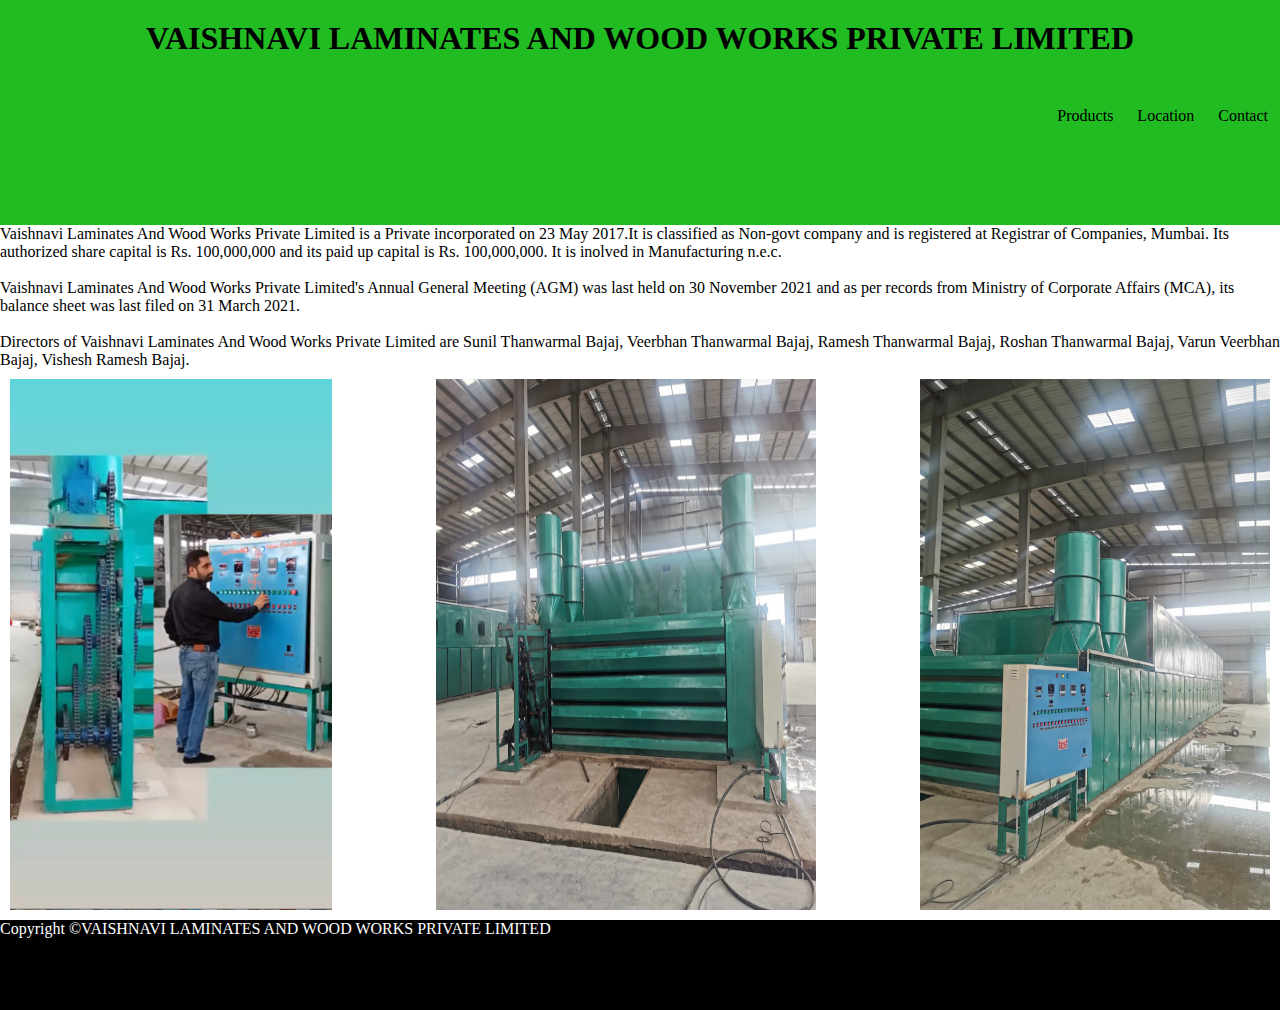
<file: index.html>
<!DOCTYPE html>
<html lang="en">

<head>
    <meta charset="UTF-8">
    <meta http-equiv="X-UA-Compatible" content="IE=edge">
    <meta name="viewport" content="width=device-width, initial-scale=1.0">
    <title>VAISHNAVI LAMINATES AND WOOD WORKS PRIVATE LIMITED</title>
    <link rel="stylesheet" href="style.css">

</head>

<body>
    <header>
        <h1>VAISHNAVI LAMINATES AND WOOD WORKS PRIVATE LIMITED</h1>
        <nav>
            <ul>
                <li><a href="Products.html">Products</a></li>
                <li><a href="Location.html">Location</a></li>
                <li><a href="Contact.html">Contact</a></li>
                
            </ul>
        </nav>
    </header>
    <main>
        <div class="container">
            <div class="information">

                Vaishnavi Laminates And Wood Works Private Limited is a Private incorporated on 23 May 2017.It is
                classified as Non-govt company and is registered at Registrar of Companies, Mumbai. Its authorized share
                capital is Rs. 100,000,000 and its paid up capital is Rs. 100,000,000. It is inolved in Manufacturing
                n.e.c.
                <br>
                <br>
                Vaishnavi Laminates And Wood Works Private Limited's Annual General Meeting (AGM) was last held on 30
                November 2021 and as per records from Ministry of Corporate Affairs (MCA), its balance sheet was last
                filed on 31 March 2021.
                <br>
                <br>
                Directors of Vaishnavi Laminates And Wood Works Private Limited are Sunil Thanwarmal Bajaj, Veerbhan
                Thanwarmal Bajaj, Ramesh Thanwarmal Bajaj, Roshan Thanwarmal Bajaj, Varun Veerbhan Bajaj, Vishesh Ramesh
                Bajaj.



            </div>
            <div class="images">
                <img src="img.png" alt="" width="322px">

                <img src="img2.png" alt="" width="380px">

                <img src="img3.png" alt="" width="350px">

            </div>
        </div>
    </main>
    <footer>
        Copyright &copy;VAISHNAVI LAMINATES AND WOOD WORKS PRIVATE LIMITED
    </footer>
</body>
</html>
</file>
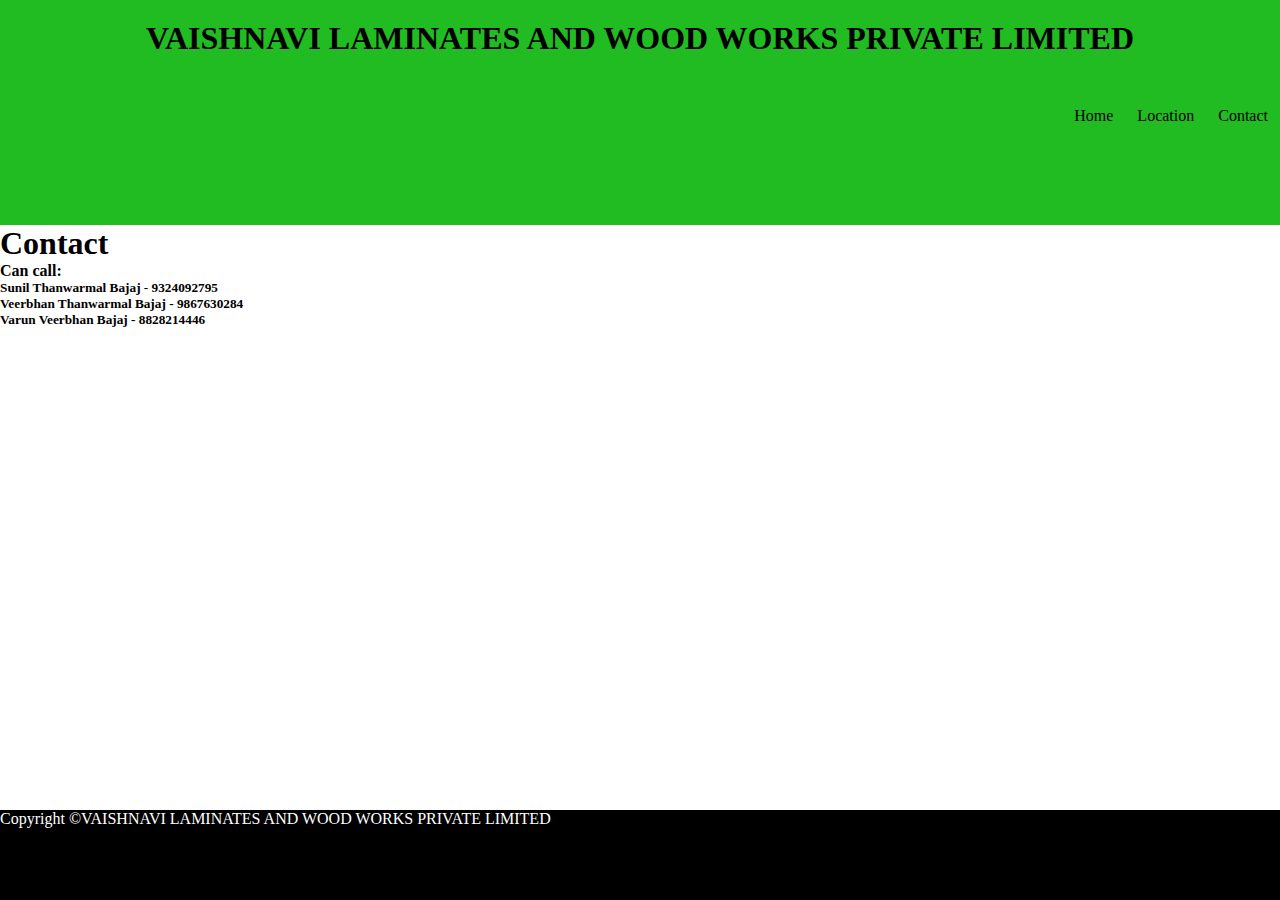
<file: Contact.html>
<!DOCTYPE html>
<html lang="en">
<head>
    <meta charset="UTF-8">
    <meta http-equiv="X-UA-Compatible" content="IE=edge">
    <meta name="viewport" content="width=device-width, initial-scale=1.0">
    <title>CONTACT PAGE OF VAISHNAVI LAMINATES AND WOOD WORKS PRIVATE LIMITED</title>
    <link rel="stylesheet" href="style.css">
</head>
<body>
    <header>
        <h1>VAISHNAVI LAMINATES AND WOOD WORKS PRIVATE LIMITED</h1>
        
        <nav>
            <ul>
                <li><a href="index.html">Home</a></li>
                <li><a href="Location.html">Location</a></li>
                <li><a href="Products.html">Contact</a></li>
               
            </ul>
        </nav>   
    </header>
    <main>
        <div class="container">
        <h1>Contact</h1>
        <h4>Can call:</h4>
        <h5>Sunil Thanwarmal Bajaj    -        9324092795</h5>
        <h5>Veerbhan Thanwarmal Bajaj    -     9867630284</h5>
        <h5>Varun Veerbhan Bajaj   -  8828214446</h5>
    </div>
    </main>

    <footer>
        Copyright &copy;VAISHNAVI LAMINATES AND WOOD WORKS PRIVATE LIMITED
    </footer>
</body>
</html>
</file>
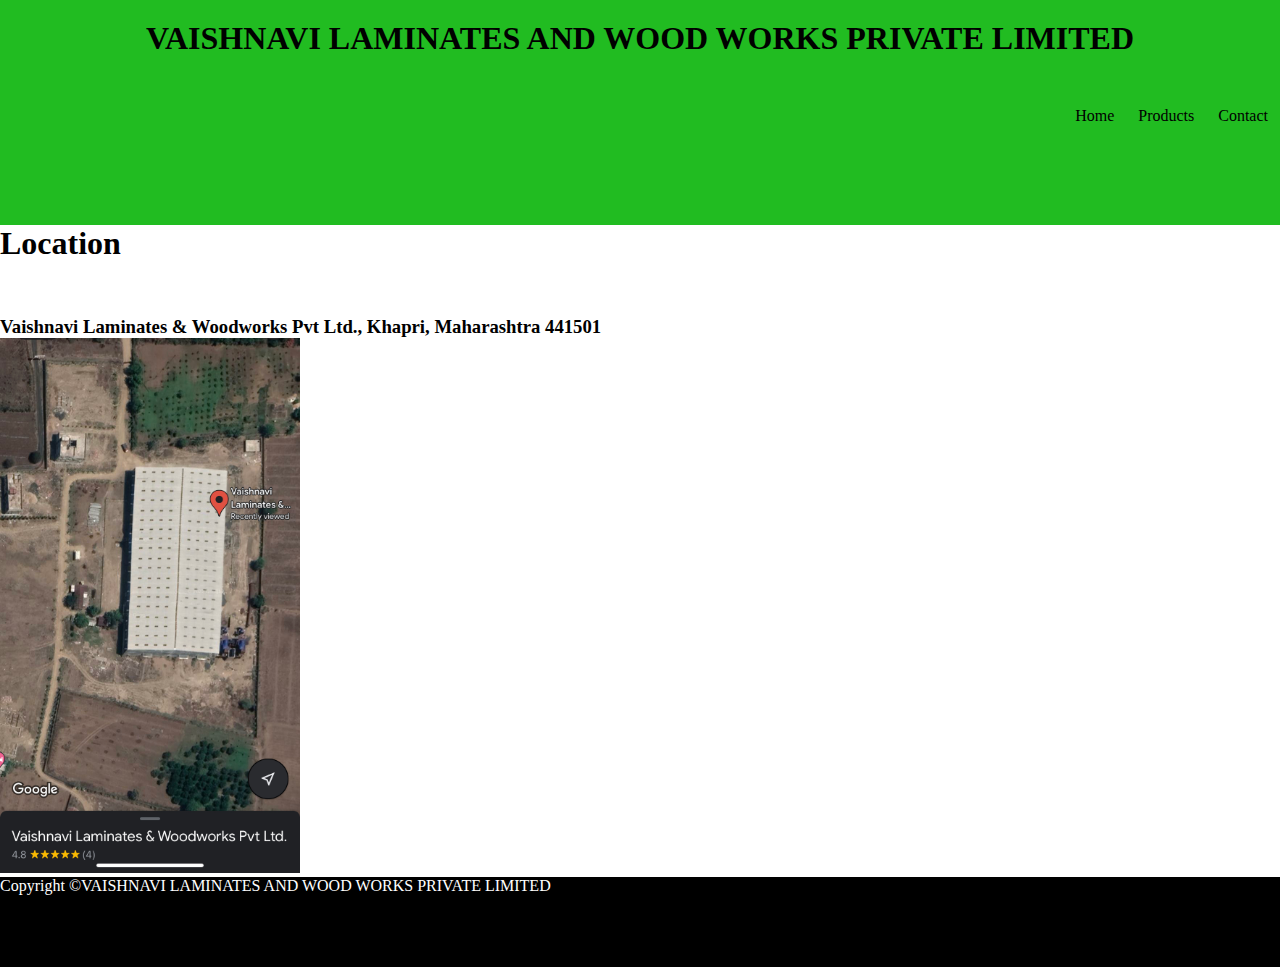
<file: Location.html>
<!DOCTYPE html>
<html lang="en">
<head>
    <meta charset="UTF-8">
    <meta http-equiv="X-UA-Compatible" content="IE=edge">
    <meta name="viewport" content="width=device-width, initial-scale=1.0">
    <title>LOCATION PAGE OF VAISHNAVI LAMINATES AND WOOD WORKS PRIVATE LIMITED</title>
    <link rel="stylesheet" href="style.css">
</head>
<body>
    <header>
        <h1>VAISHNAVI LAMINATES AND WOOD WORKS PRIVATE LIMITED</h1>
        <nav>
            <ul>
                <li><a href="index.html">Home</a></li>
                <li><a href="Products.html">Products</a></li>
                <li><a href="Contact.html">Contact</a></li>
               
            </ul>
        </nav>   
    </header>
    <main>
        <h1>Location</h1>
        <br>
        <br>
        <br>
        <h3>Vaishnavi Laminates & Woodworks Pvt Ltd., Khapri, Maharashtra 441501</h3>
        <a href="https://www.google.com/maps/place/Vaishnavi+Laminates+%26+Woodworks+Pvt+Ltd./@21.241138,78.8544903,17z/data=!3m1!4b1!4m5!3m4!1s0x3bd4ef94e3ba1dfb:0x49a7ac0041420de4!8m2!3d21.241133!4d78.856679?hl=en" target="_blank"> <img src="map.png" alt="" width="300px"></a>
    </main>
    <footer>
        Copyright &copy;VAISHNAVI LAMINATES AND WOOD WORKS PRIVATE LIMITED
    </footer>
</body>
</html>
</file>
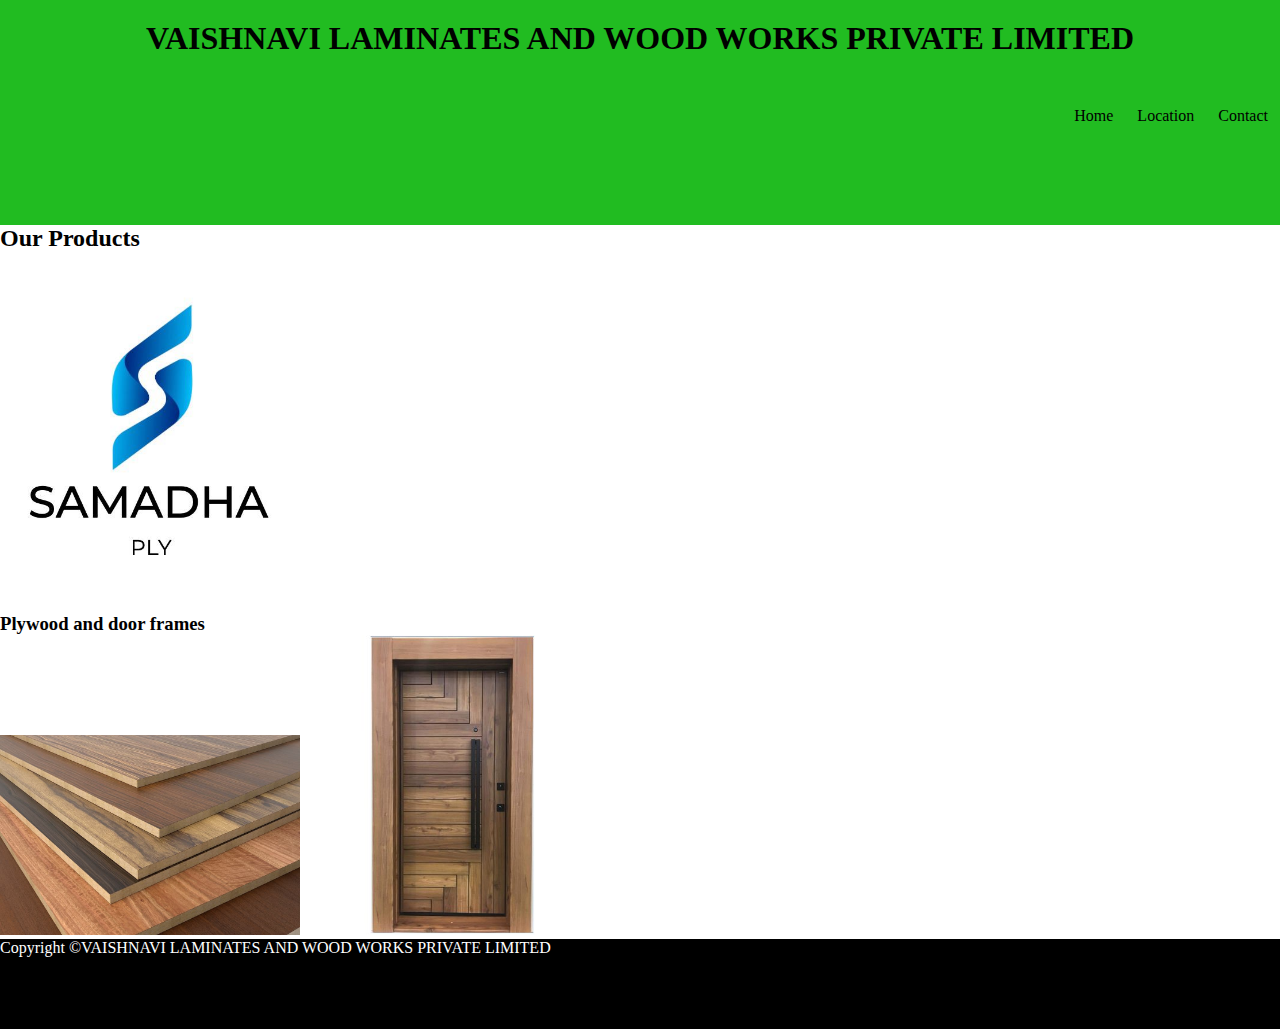
<file: Products.html>
<!DOCTYPE html>
<html lang="en">
<head>
    <meta charset="UTF-8">
    <meta http-equiv="X-UA-Compatible" content="IE=edge">
    <meta name="viewport" content="width=device-width, initial-scale=1.0">
    <title>PRODUCTS PAGE OF VAISHNAVI LAMINATES AND WOOD WORKS PRIVATE LIMITED</title>
    <link rel="stylesheet" href="style.css">
</head>
<body>
    <header>
        <h1>VAISHNAVI LAMINATES AND WOOD WORKS PRIVATE LIMITED</h1>
        <nav>
            <ul>
                <li><a href="index.html">Home</a></li>
                <li><a href="Location.html">Location</a></li>
                <li><a href="Contact.html">Contact</a></li>
               
                
           
            </ul>
        </nav>   
    </header>
<main>
    <div class="content">
        <h2>Our Products</h2>
        <br>
       
        <img src="Samadha ply.png" alt="" width="300px">
    </div>
        <h3>Plywood and door frames</h3>
        
        <img src="wood.jpg" alt="" width="300px">
        <img src="teak-door-frames.jpg" alt="" width="300px">
    </div>
</main>
<footer>
    Copyright &copy;VAISHNAVI LAMINATES AND WOOD WORKS PRIVATE LIMITED
</footer>
</body>
</html>
</file>
<file: style.css>
*{
    margin: 0;
    padding: 0;

}
header{
    height: 25vh;
   
    background-color: rgb(33, 188, 33);
}
header h1{
    padding: 20px;
    
    display: flex;
    align-items: center;
    justify-content: center;
}
nav{
    padding: 30px 0;
}
nav ul {
    display: flex;
    list-style: none;
    align-items: center;
    justify-content: flex-end;
}
nav ul li a{
    
    padding: 0px 12px;
    display: flex;
   text-decoration: none;
   color: black;
}
nav ul li a:hover{
    
    padding: 0px 12px;
    display: flex;
   text-decoration: underline;
   color:white;
   font-size: larger;
}
.container{
    min-height: calc(100vh - 25vh - 10vh);    
}
.images{
    display: flex;
    justify-content: space-between;
    padding: 10px;
}

footer{
    height: 10vh;
    background-color: black;
    color: white;
    
}
@media screen and (max-width:800px){
    header{
        height:40vh ;
        
    }
    main .container .images{
        flex-wrap: wrap;
        
    }
    main .container .images img{
        padding: 10px;
}
}
</file>
